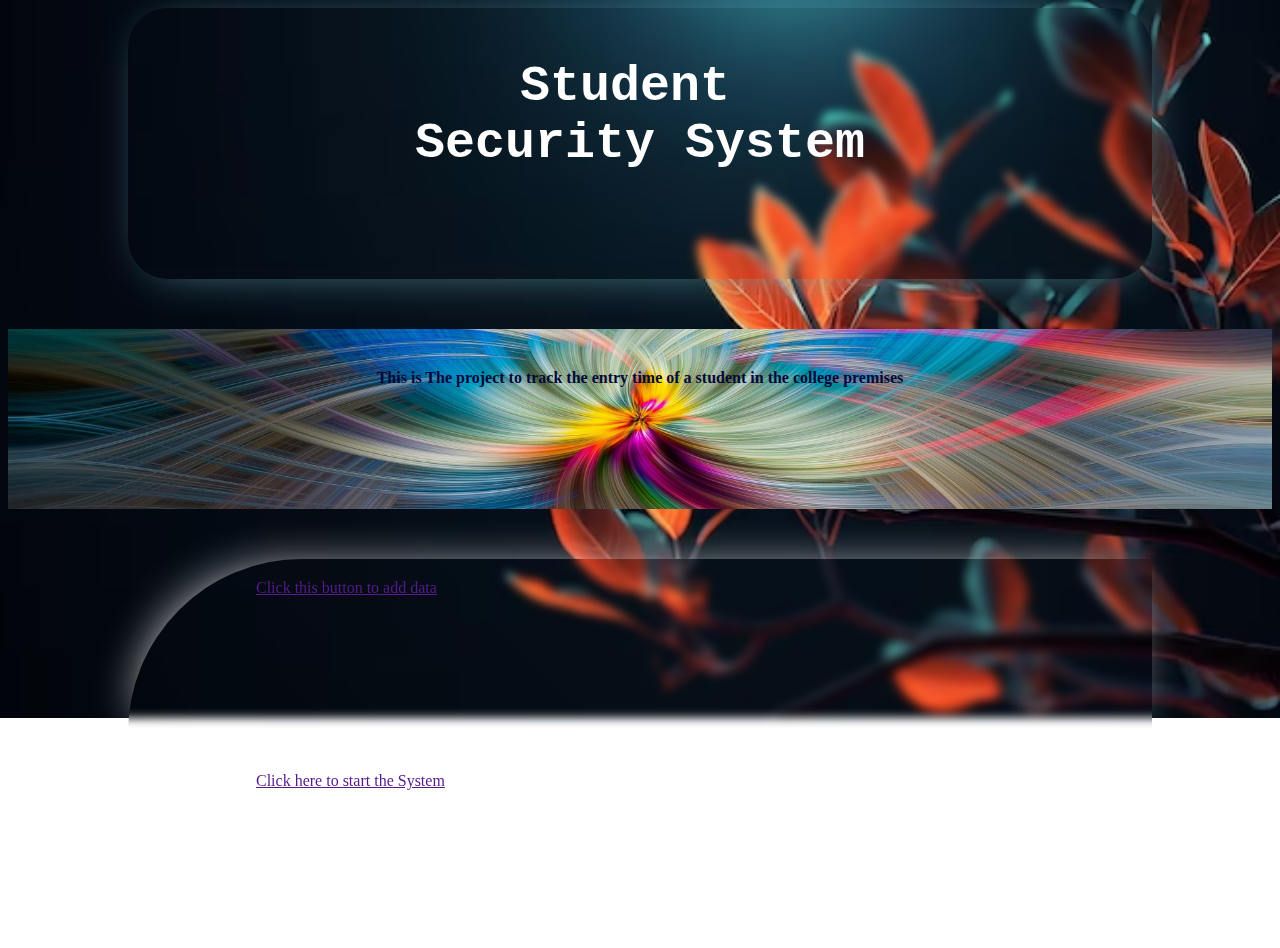
<file: index.html>
<html>
    <link rel="stylesheet" href="style front.css">
    <head>
        <title>
            Student Security System
        </title>
    </head>
    <body>
        <div class="box">
            <div class="heading">
                <pre>
Student 
Security System
                </pre>
            </div>
        </div>
        

        <div class="description">
            <p>This is The project to track the entry time of a student in the college premises</p>
        </div>
        
        <div class="section" style="border-top-left-radius:  20vh;">
            <div id="collection">
                <a href="" id="collect">
                    Click this button to add data 
                </a>
            </div>
        </div>
        <div class="section" style="border-bottom-right-radius:  20vh;">
            <div id="execution">
                <a href="" id="test">
                    Click here to start the System
                </a>
            </div>
        </div>
    </body>
</html>
</file>
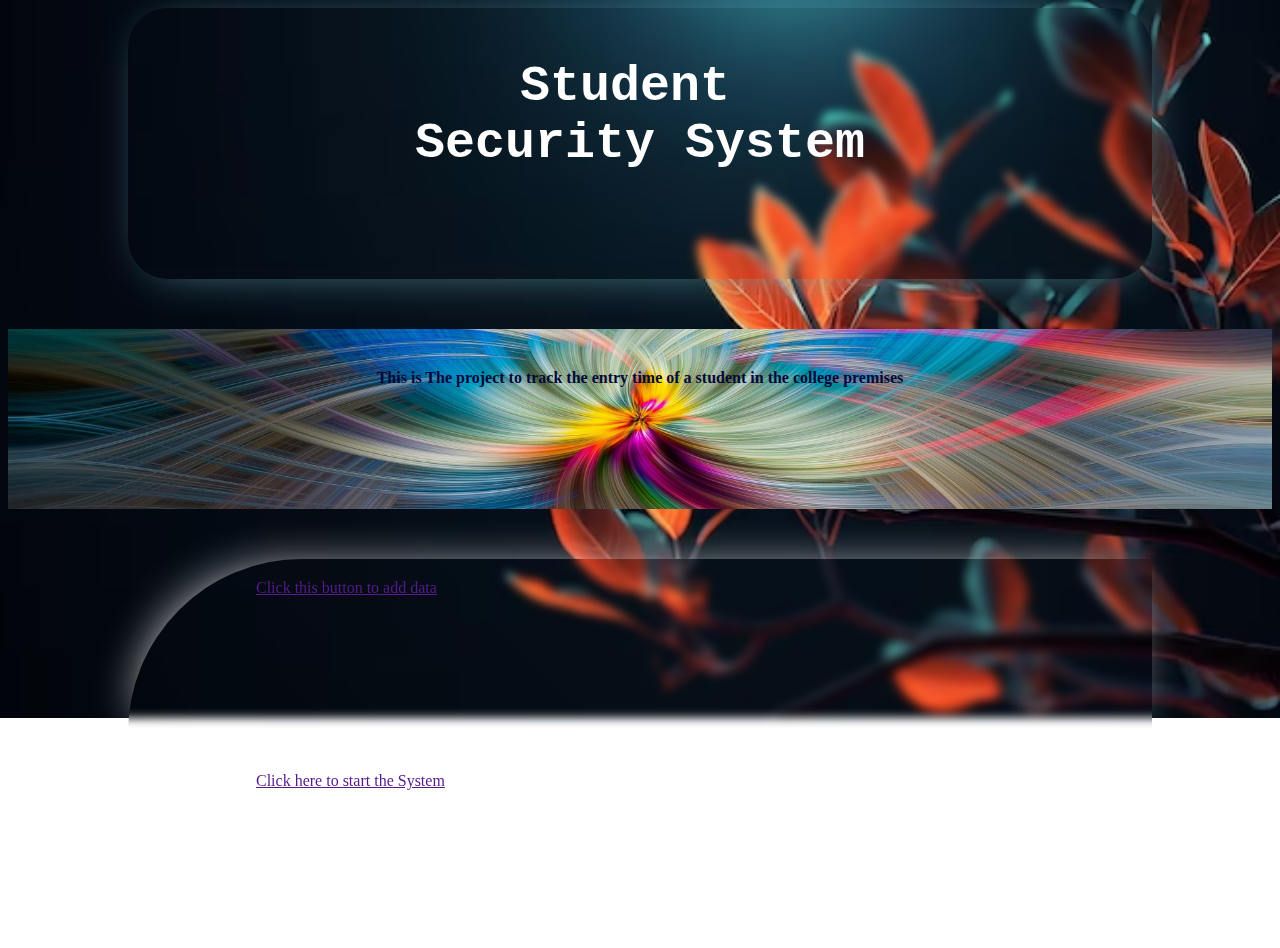
<file: front.html>
<html>
    <link rel="stylesheet" href="style front.css">
    <head>
        <title>
            Student Security System
        </title>
    </head>
    <body>
        <div class="box">
            <div class="heading">
                <pre>
Student 
Security System
                </pre>
            </div>
        </div>
        

        <div class="description">
            <p>This is The project to track the entry time of a student in the college premises</p>
        </div>
        
        <div class="section" style="border-top-left-radius:  20vh;">
            <div id="collection">
                <a href="" id="collect">
                    Click this button to add data 
                </a>
            </div>
        </div>
        <div class="section" style="border-bottom-right-radius:  20vh;">
            <div id="execution">
                <a href="" id="test">
                    Click here to start the System
                </a>
            </div>
        </div>
    </body>
</html>
</file>
<file: style front.css>
body{
    background-image: url("background.jpeg");
    background-repeat: no-repeat;
    background-size: 100vw;
    background-attachment: fixed;
}

.box{
    display:flex;
    width: 80vw;
    margin:auto;
    border-style: none;
    text-align: center;
    justify-content: center;

    border-radius: 40px;

    backdrop-filter: blur(5px);
    box-shadow: 5px 5px 50px -20px rgb(110, 175, 183);
}

.heading{
    font-size: 50px;
    font-weight: 900;
    background-color: white;
    background-clip: text;
    -webkit-background-clip: text;
    color: transparent;
}

.section{
    display: flex;
    box-sizing: border-box;
    width: 80vw;
    height: 20vh;
    min-height: min-content;
    margin: auto;
    margin : 1vw auto 1vw auto ;
    backdrop-filter: blur(5px);
    border: solid 1px none;
    box-shadow: -5px -5px 50px -20px white;
    border-   20vh;
    padding: 20px 10vw;
    border-radius: 6px;

}

.description{
    display: block;
    box-sizing: border-box;
    width: 100%;
    height:fit-content;
    margin-top: 50px;
    margin-bottom: 50px;
    background-image: url("description.jpg");;
    background-size:cover;
    background-position: center;
    color: rgb(5, 9, 58);
    height: 20vh;
    
    
    justify-content: center;
    flex-direction: column;
    align-items: center;
    
    top:50%
}
.description p{
    font-weight: 900;
    padding: 40px;
    text-align: center;
    vertical-align:bottom;
    justify-content: center;
    align-self: center;
}
</file>
